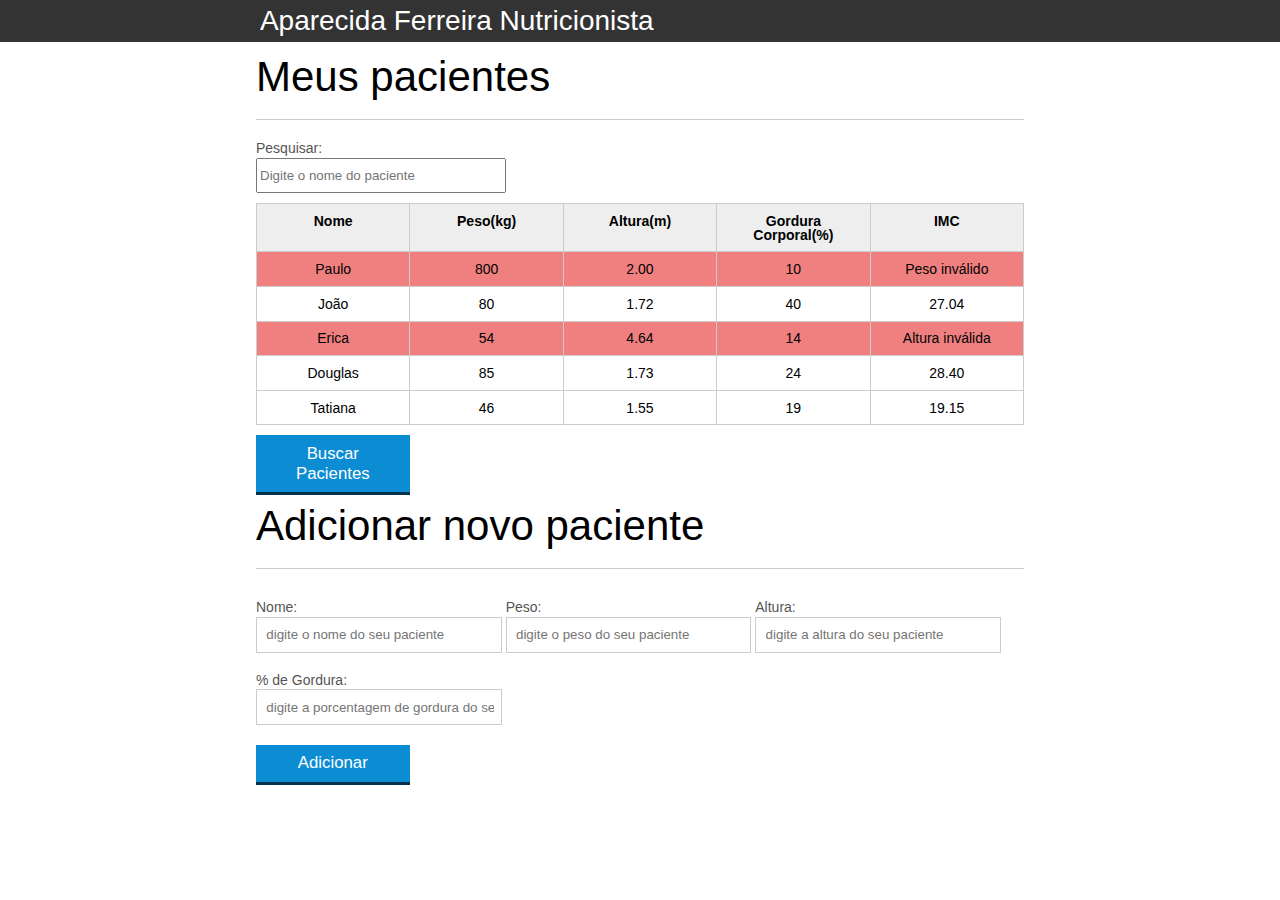
<file: introducao-javascript/index.html>
<!DOCTYPE html>
<html lang="pt-br">
	<head>
		<meta charset="UTF-8">
		<title>Aparecida Nutrição</title>
		<link rel="icon" href="favicon.ico" type="image/x-icon">
		<link rel="stylesheet" type="text/css" href="css/reset.css">
		<link rel="stylesheet" type="text/css" href="css/index.css">
		
	</head>
	<body>

		<header>
			<div class="container">
				<h1 class="titulo">Aparecida Nutrição</h1>
			</div>
		</header>
		<main>
			<section class="container">
				<h2>Meus pacientes</h2>

				<label for="filtrar-tabela">Pesquisar:</label>
				<input type="text" name="filtro" id="filtrar-tabela" placeholder="Digite o nome do paciente">

				<table>
					<thead>
						<tr>
							<th>Nome</th>
							<th>Peso(kg)</th>
							<th>Altura(m)</th>
							<th>Gordura Corporal(%)</th>
							<th>IMC</th>
						</tr>
					</thead>
					<tbody id="tabela-pacientes">
						<tr class="paciente" id="primeiro-paciente">
							<td class="info-nome">Paulo</td>
							<td class="info-peso">800</td>
							<td class="info-altura">2.00</td>
							<td class="info-gordura">10</td>
							<td class="info-imc">0</td>
						</tr>

						<tr class="paciente" >
							<td class="info-nome">João</td>
							<td class="info-peso">80</td>
							<td class="info-altura">1.72</td>
							<td class="info-gordura">40</td>
							<td class="info-imc">0</td>
						</tr>

						<tr class="paciente" >
							<td class="info-nome">Erica</td>
							<td class="info-peso">54</td>
							<td class="info-altura">4.64</td>
							<td class="info-gordura">14</td>
							<td class="info-imc">0</td>
						</tr>

						<tr class="paciente">
							<td class="info-nome">Douglas</td>
							<td class="info-peso">85</td>
							<td class="info-altura">1.73</td>
							<td class="info-gordura">24</td>
							<td class="info-imc">0</td>
						</tr>
						<tr class="paciente" >
							<td class="info-nome">Tatiana</td>
							<td class="info-peso">46</td>
							<td class="info-altura">1.55</td>
							<td class="info-gordura">19</td>
							<td class="info-imc">0</td>
						</tr>
					</tbody>
				</table>

				<span id="erro-ajax" class="invisivel">Erro ao buscar os pacientes</span>
				
				<button id="buscar-pacientes" class="botao bto-principal">Buscar Pacientes</button>


			</section>
		</main>
		<!-- ... -->
		<section class="container">
				<h2 id="titulo-form">Adicionar novo paciente</h2>

				<ul id="mensagens-erro">
					
				</ul>
				
				<form id="form-adiciona">
						<div class="grupo">
								<label for="nome">Nome:</label>
								<input id="nome" name="nome" type="text" placeholder="digite o nome do seu paciente" class="campo">
						</div>
						<div class="grupo">
								<label for="peso">Peso:</label>
								<input id="peso" name="peso" type="text" placeholder="digite o peso do seu paciente" class="campo campo-medio">
						</div>
						<div class="grupo">
								<label for="altura">Altura:</label>
								<input id="altura" name="altura" type="text" placeholder="digite a altura do seu paciente" class="campo campo-medio">
						</div>
						<div class="grupo">
								<label for="gordura">% de Gordura:</label>
								<input id="gordura" type="text" placeholder="digite a porcentagem de gordura do seu paciente" class="campo campo-medio">
						</div>

						<button id="adicionar-paciente" class="botao bto-principal">Adicionar</button>
				</form>
		</section>
	<script src="js/calcula-imc.js"></script>
	<script src="js/form.js"></script>
	<script src="js/remover-paciente.js"></script>
	<script src="js/filtra.js"></script>
	<script src="js/buscar-pacientes.js"></script>
	</body>
</html>
</file>
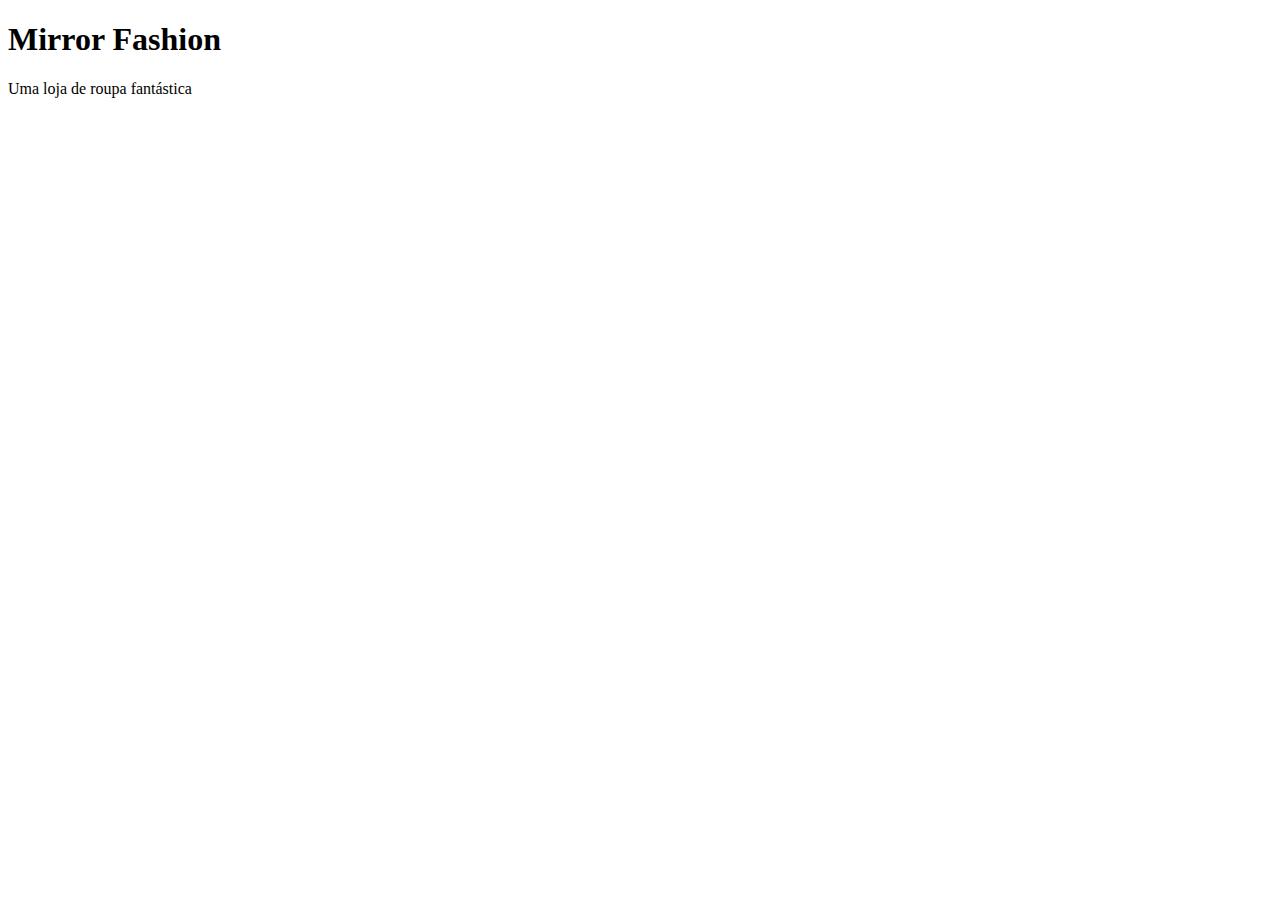
<file: testes/createElement/index.html>
<!DOCTYPE html>
<html lang="en">
<head>
    <meta charset="UTF-8">
    <meta http-equiv="X-UA-Compatible" content="IE=edge">
    <meta name="viewport" content="width=device-width, initial-scale=1.0">
    <title>Document</title>
</head>
<body>
    <div class="teste"></div>

    <script>
        var div = document.createElement("div");
        var h1 = document.createElement("h1");
        h1.classList.add("titulo");
        h1.textContent = "Mirror Fashion";

        var p = document.createElement("p");
        p.textContent = "Uma loja de roupa fantástica";

        div.appendChild(h1);
        div.appendChild(p);

        var teste = document.querySelector(".teste");
        teste.appendChild(div);
        
    </script>
</body>
</html>
</file>
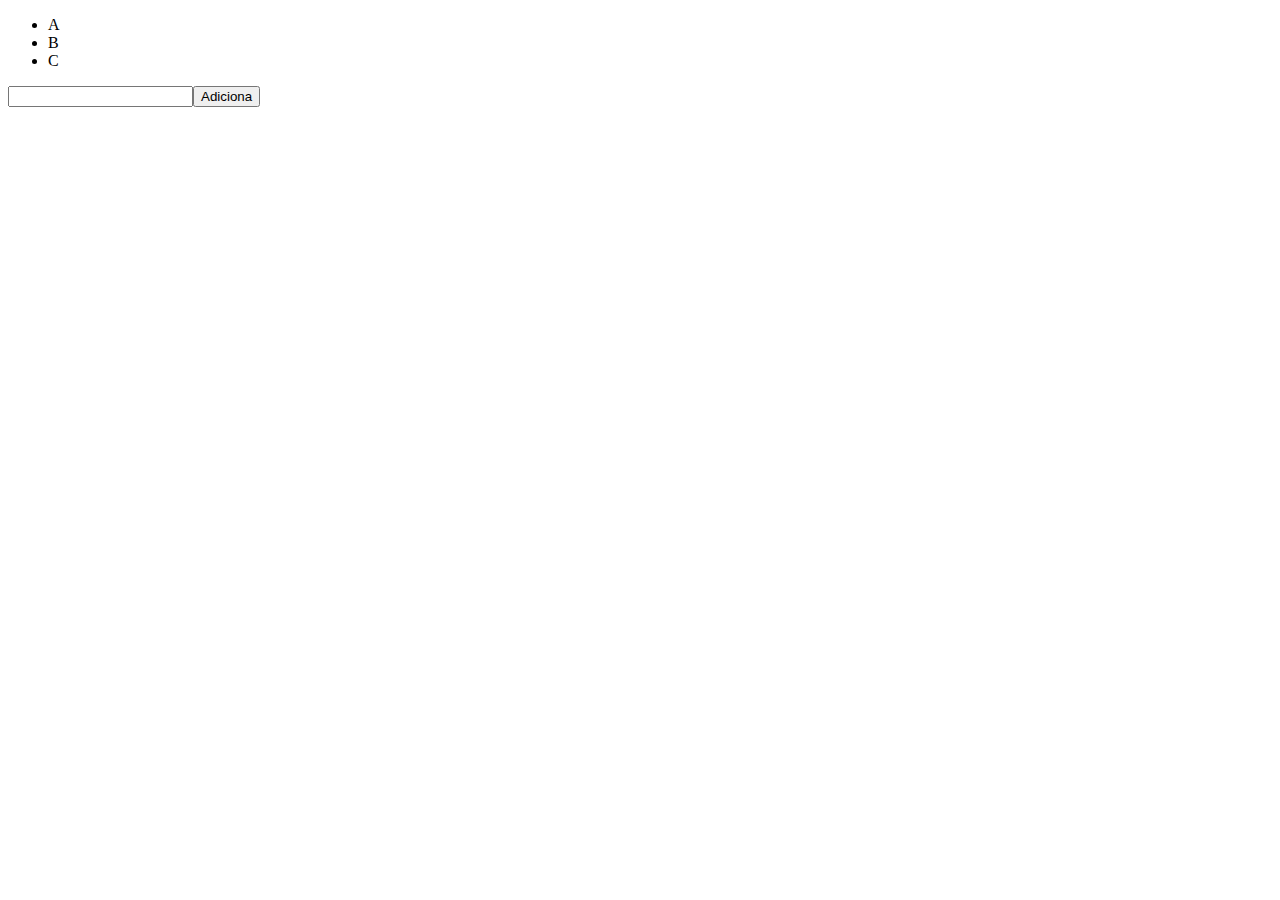
<file: testes/escolhido-adicionar/index.html>
<!DOCTYPE html>
<html lang="en">
<head>
  <meta charset="UTF-8">
  <meta http-equiv="X-UA-Compatible" content="IE=edge">
  <meta name="viewport" content="width=device-width, initial-scale=1.0">
  <title>Document</title>
</head>
<body>
  <!--PRECISA ENTENDER COMO ADCIONAR NOVOS E FUNCIONAR IGUAL-->
  <ul class="lista">
    <li>A</li>
    <li>B</li>
    <li>C</li>
</ul>

<input id="campo"><button id="botao">Adiciona</button>

<script>

    var lis = document.querySelectorAll('li');

    for(var i = 0; i < lis.length; i++) {

        lis[i].addEventListener('click', function() {

            alert(this.textContent);
        });
    }

    var botao = document.querySelector('#botao');
    var input = document.querySelector('#campo');
    var lista = document.querySelector('.lista');

    botao.addEventListener('click',function() {

        var li = document.createElement('li');
        li.textContent = input.value;
        lista.appendChild(li);
    });
</script>
  
</body>
</html>
</file>
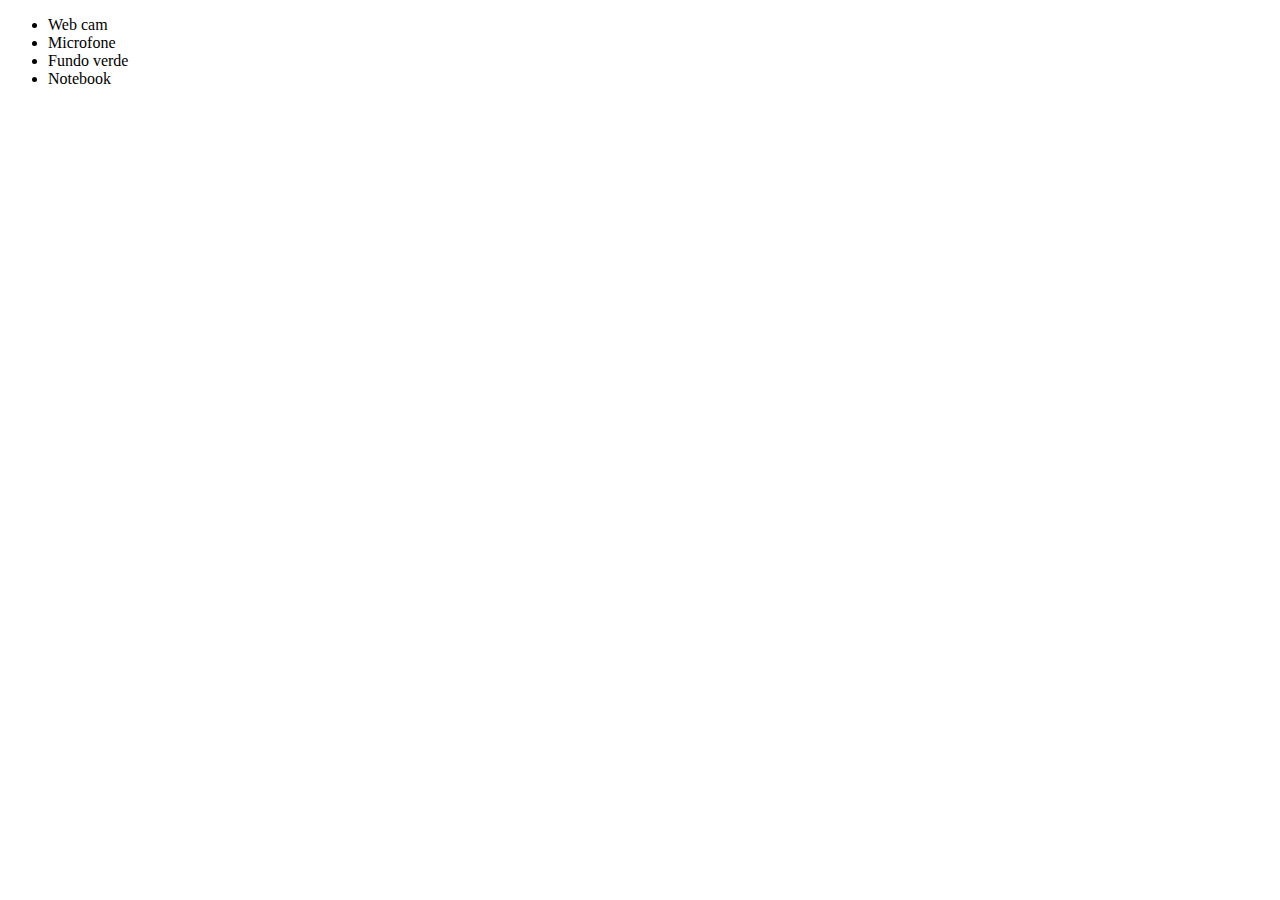
<file: testes/Nova pasta/index.html>
<!DOCTYPE html>
<html lang="en">
<head>
    <meta charset="UTF-8">
    <meta http-equiv="X-UA-Compatible" content="IE=edge">
    <meta name="viewport" content="width=device-width, initial-scale=1.0">
    <title>Document</title>
</head>
<body>
    <ul class="lista-produtos">
        <li class="produto">Web cam</li>
        <li class="produto">Microfone</li>
        <li class="produto">Fundo verde</li>
        <li class="produto">Notebook</li>
    </ul>

    <script>
        var produtos = document.querySelectorAll(".lista-produtos");

        for( var i=0 ; i < produtos.length ; i++){
            var produto  = produtos[i];
            var nomeDoProduto = produto.textContent;
            console.log(nomeDoProduto);
        }
    </script>
</body>
</html>
</file>
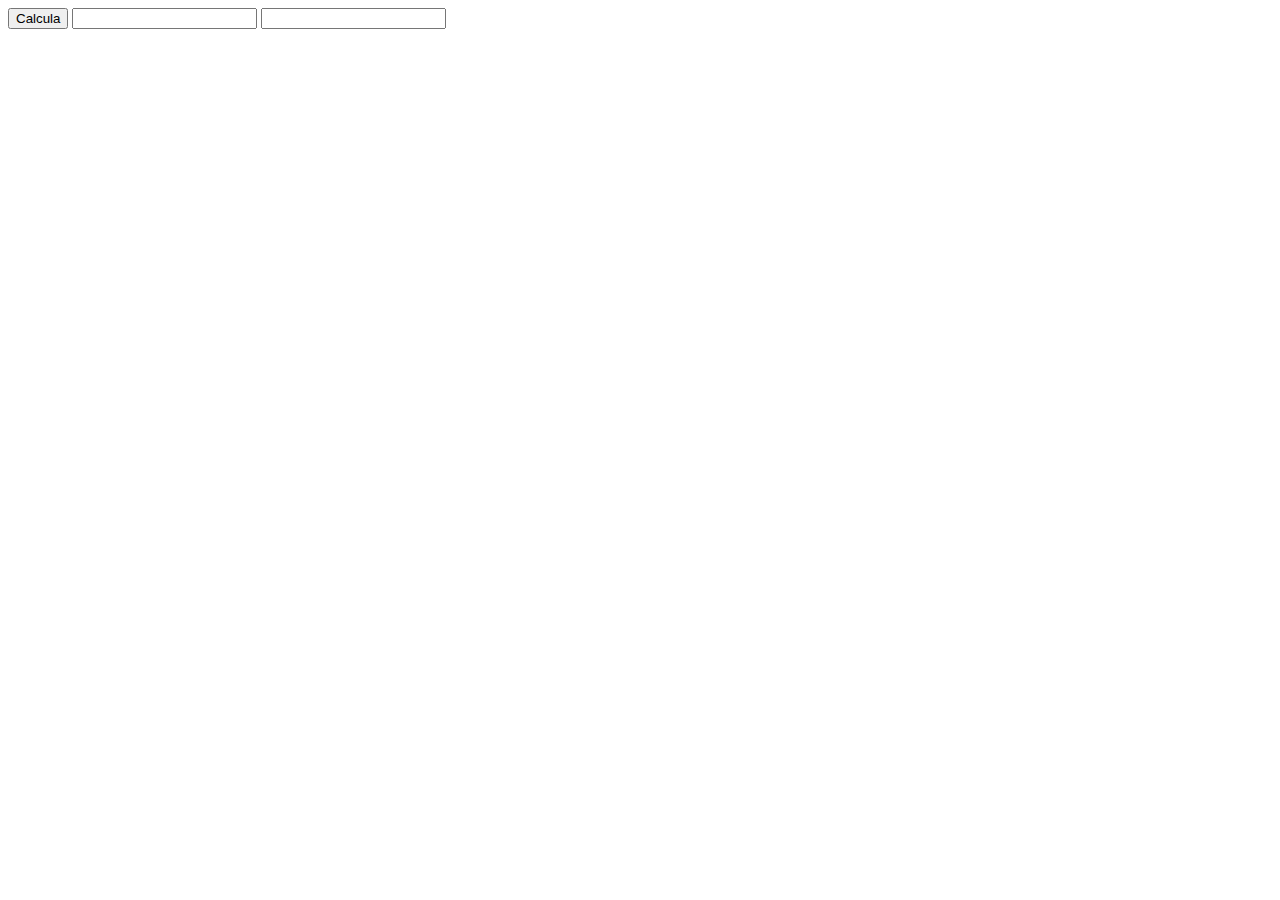
<file: testes/quebrandoCodigo/index.html>
<!DOCTYPE html>
<html lang="en">
<head>
  <meta charset="UTF-8">
  <meta http-equiv="X-UA-Compatible" content="IE=edge">
  <meta name="viewport" content="width=device-width, initial-scale=1.0">
  <title>Document</title>
</head>
<body>
  
<button class="botao">Calcula</button>
<input class="numero">
<input class="tabuada">
<span class="resultado"></span>

<script>
  //Criamos a funçao para buscar os elementos
  function buscaElemento(seletor) {
    return document.querySelector(seletor);
  }

  function aplicaTabuada(numero, tabuada) {
    return numero * tabuada;
  }

  var botao = buscaElemento('.botao');
  var numero = buscaElemento('.numero');
  var tabuada = buscaElemento('.tabuada');
  var resultado = buscaElemento('.resultado');

    /*
    var botao = document.querySelector('.botao');
    var numero = document.querySelector('.numero');
    var tabuada = document.querySelector('.tabuada');
    var resultado = document.querySelector('.resultado');
    */

    botao.addEventListener('click', function() {
      resultado.textContent = aplicaTabuada(numero.value, tabuada.value);
    });


</script>
  
</body>
</html>
</file>
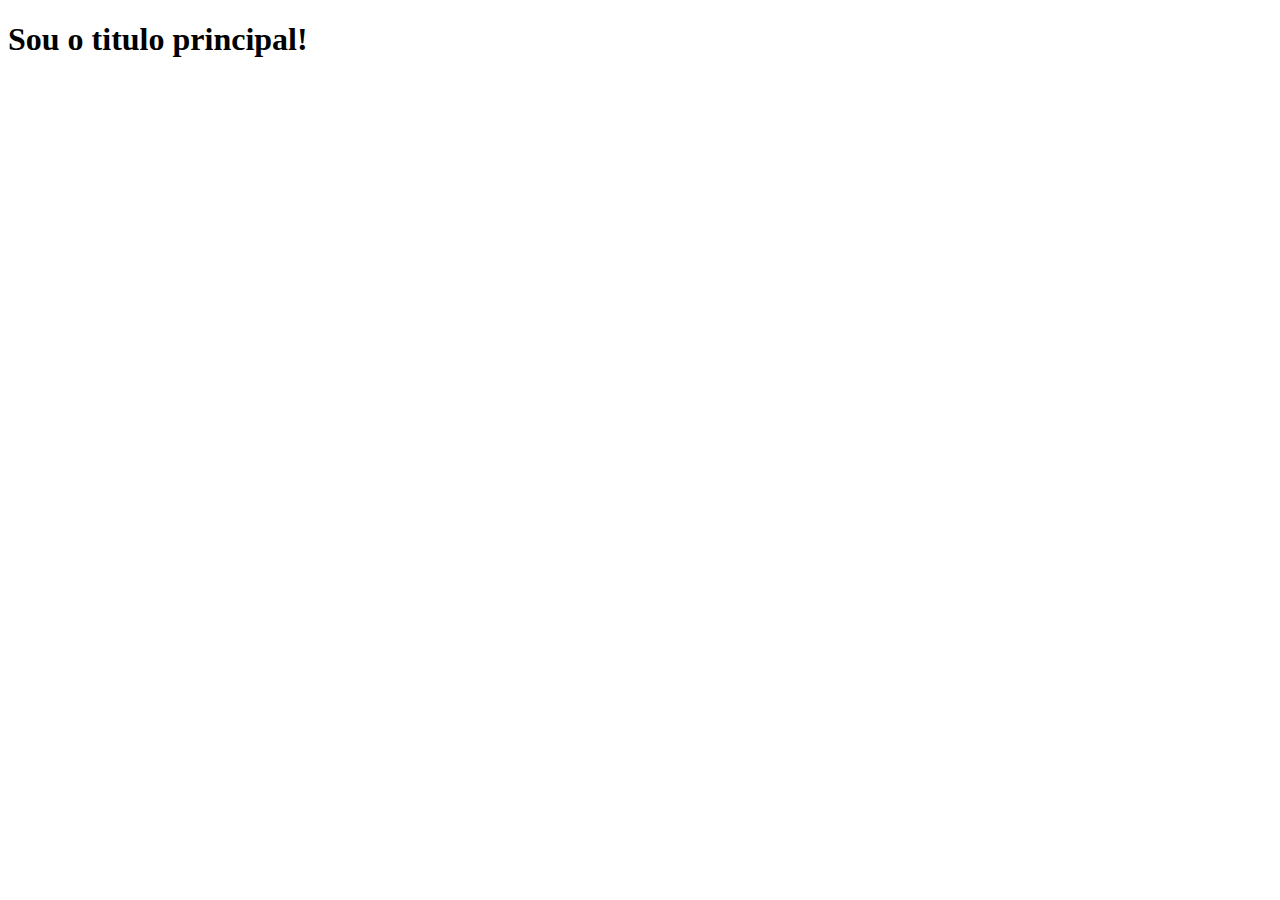
<file: testes/selecionando-classList/index.html>
<!DOCTYPE html>
<html lang="en">
<head>
    <meta charset="UTF-8">
    <meta http-equiv="X-UA-Compatible" content="IE=edge">
    <meta name="viewport" content="width=device-width, initial-scale=1.0">
    <title>Document</title>
</head>
<body>
    <h1 class="titulo principal azul"> Sou o titulo principal! </h1>
    
    <script>
        var titulo = document.querySelector("h1");
        console.log(titulo.classList);
    </script>
</body>
</html>
</file>
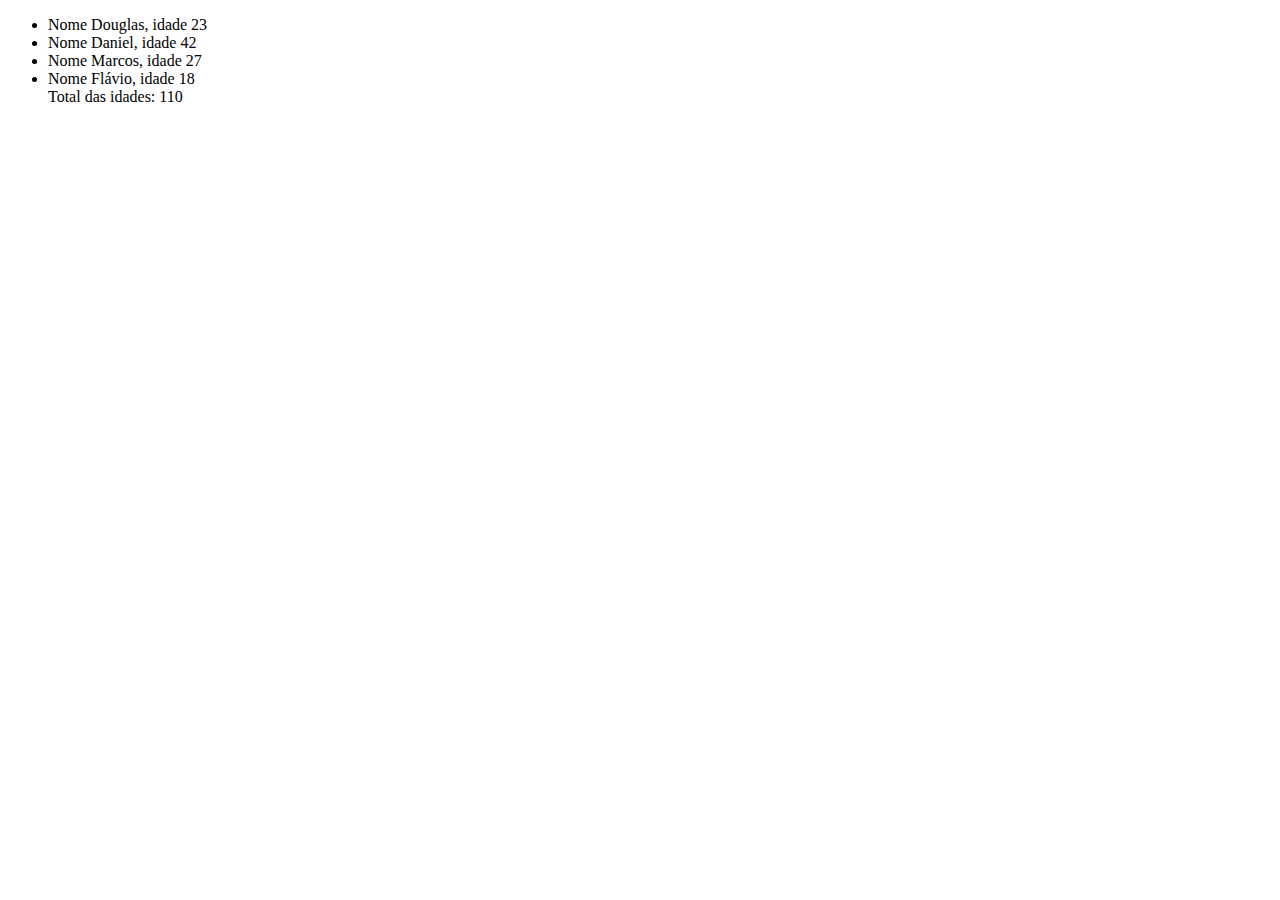
<file: testes/separandoResponsabilidades/index.html>
<!DOCTYPE html>
<html lang="en">
<head>
  <meta charset="UTF-8">
  <meta http-equiv="X-UA-Compatible" content="IE=edge">
  <meta name="viewport" content="width=device-width, initial-scale=1.0">
  <title>Document</title>
</head>
<body>
  <ul>
    <li class="convidado">
        Nome <span class="nome">Douglas</span>,
        idade <span class="idade">23</span>
    </li>
    <li class="convidado">
        Nome <span class="nome">Daniel</span>,
        idade <span class="idade">42</span>
    </li>    
    <li class="convidado">
        Nome <span class="nome">Marcos</span>,
        idade <span class="idade">27</span>
    </li>    
    <li class="convidado">
        Nome <span class="nome">Flávio</span>,
        idade <span class="idade">18</span>
    </li>

    Total das idades: <span class="total"></span>
</ul>

<script>
    /* esta função isola a responsabilidade de converter cada elemento do DOM em um convidado.
Esse convidado é um objeto JavaScript com as propriedade nome e idade. 
Se alguém em nosso código quiser ler facilmente a lista de convidados, basta chamar esse método que retornará uma lista de objetos já mastigada para se trabalhar.
        */
    function criaListaDeConvidados() {

        var itens = document.querySelectorAll('.convidado');

        var convidados = [];

        for(var i = 0; i < itens.length; i++) {

            var convidado = {
                nome:  itens[i].querySelector('.nome').textContent,
                idade: parseInt(itens[i].querySelector('.idade').textContent)
            };

            convidados.push(convidado);
        }

        return convidados;
    }

 /* essa função tem como responsabilidade extrair o total da lista de convidados retornando-o para quem chamá-la. 
Isso é interessante, porque quem receber o resultado pode querer exibir na tela com um `alert`,
`console.log` ou até mesmo atualizando essa informação em algum elemento da página.*/

    function calculaTotalDasIdades(convidados) {

        var total = 0;

        for(var i = 0; i < convidados.length; i++) {

            total+=convidados[i].idade;
        }

        return total;

    }

       /* essa função tem como responsabilidade receber um total qualquer e exibí-lo no HTML */
    function exibeTotalDasIdades(total) {
        document.querySelector('.total').textContent = total;    
    }

/* usando nossas funções. Veja que uma pessoa fora do universo da programação 
está mais inclinada a entender o que essas instruções fazem devido aos nomes autoexplicativos. */

    var convidados = criaListaDeConvidados();
    var totalDasIdades = calculaTotalDasIdades(convidados);
    exibeTotalDasIdades(totalDasIdades);

</script>
</body>
</html>
</file>
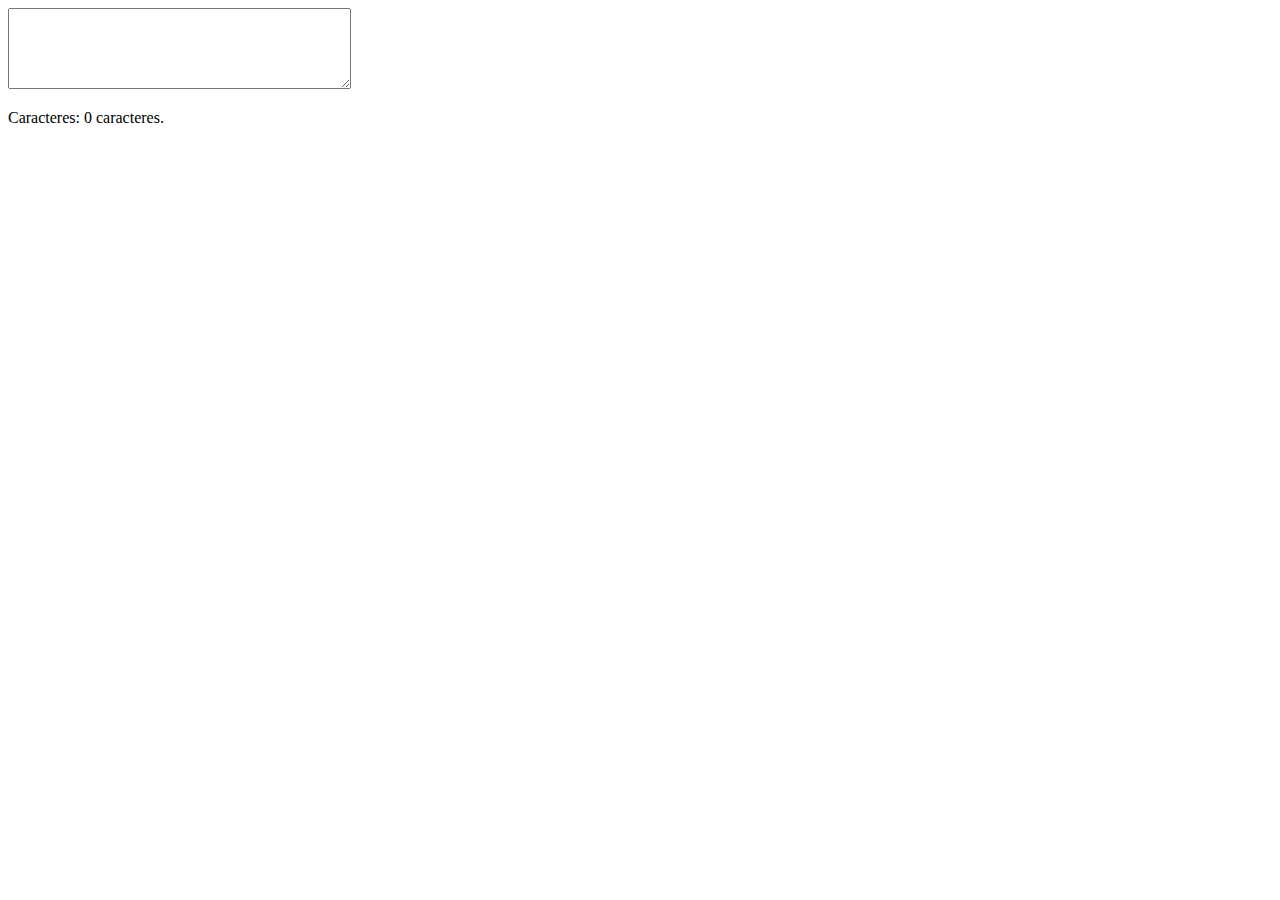
<file: testes/verificandoTamanhoCaracteres/index.html>
<!DOCTYPE html>
<html lang="en">
<head>
  <meta charset="UTF-8">
  <meta http-equiv="X-UA-Compatible" content="IE=edge">
  <meta name="viewport" content="width=device-width, initial-scale=1.0">
  <title>Document</title>
</head>
<body>

  <textarea id="corpo-postagem" cols="40" rows="5"></textarea>
  
  <p>Caracteres: <span id="numero-caracteres">0</span> caracteres.</p>

  <script src="contador.js"></script>
</body>
</html>
</file>
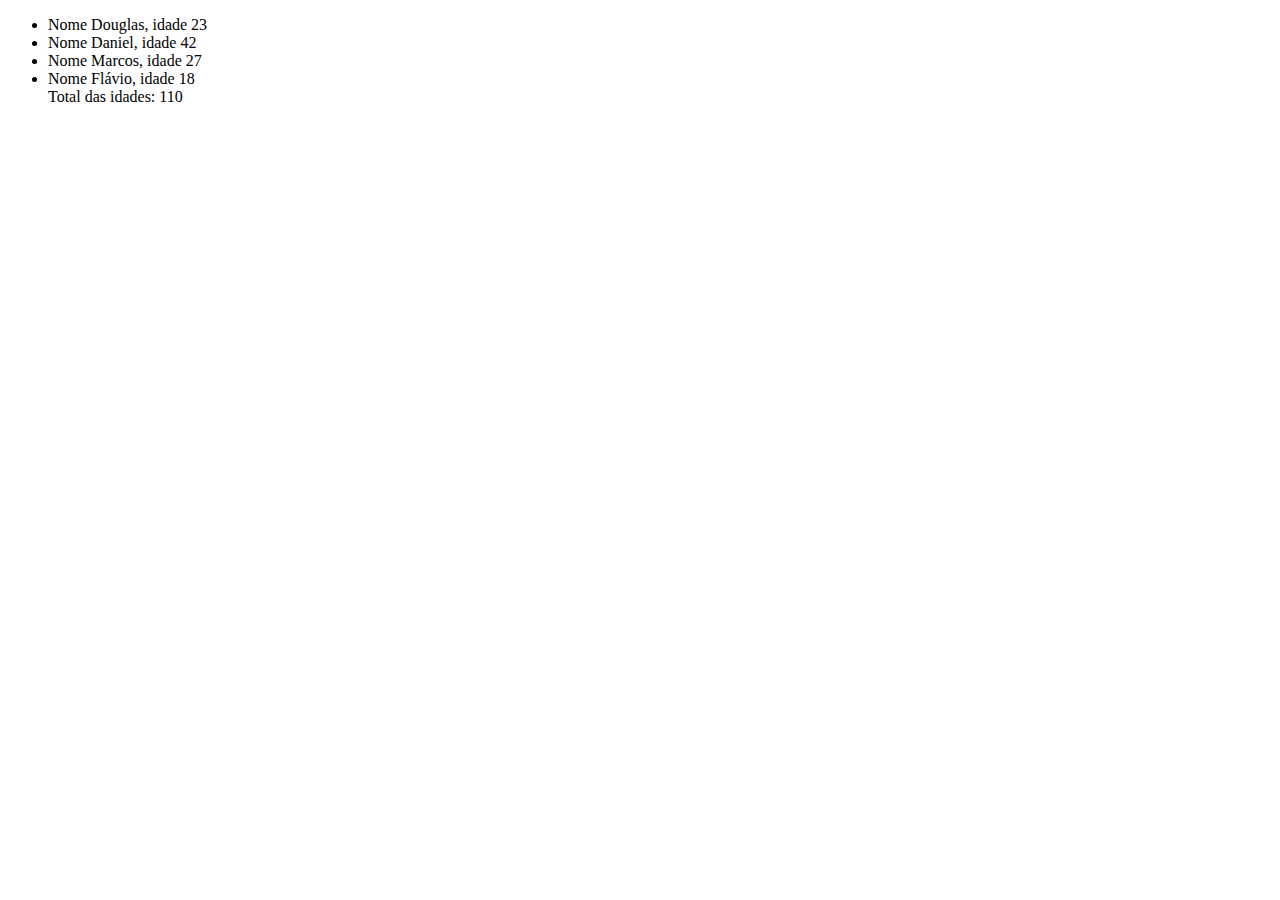
<file: testes/separandoResponsabilidades/teste.html>
<!DOCTYPE html>
<html lang="pt-br">
<head>
  <meta charset="UTF-8">
  <meta http-equiv="X-UA-Compatible" content="IE=edge">
  <meta name="viewport" content="width=device-width, initial-scale=1.0">
  <title>Document</title>
</head>
<body>
  <ul>
    <li class="convidado">
        Nome <span class="nome">Douglas</span>,
        idade <span class="idade">23</span>
    </li>
    <li class="convidado">
        Nome <span class="nome">Daniel</span>,
        idade <span class="idade">42</span>
    </li>    
    <li class="convidado">
        Nome <span class="nome">Marcos</span>,
        idade <span class="idade">27</span>
    </li>    
    <li class="convidado">
        Nome <span class="nome">Flávio</span>,
        idade <span class="idade">18</span>
    </li>

    Total das idades: <span class="total"></span>
  </ul>
  <script>
   function criaListaDeConvidados() {
    var itens = document.querySelectorAll('.convidado');

    var convidados = [];

    for(var i = 0; i < itens.length; i++){
      var convidado = {
        nome: itens[i].querySelector('.nome').textContent,
        idade: parseInt(itens[i].querySelector('.idade').textContent)
      }
      convidados.push(convidado);
    }
    return convidados;
   }

   function calculaTotalDasIdades(convidados){
    var total = 0;

    for(var i = 0; i < convidados.length; i++){
      total+= convidados[i].idade;
    }

    return total;

   }

   function exibeTotalDasIdades(total) {
    document.querySelector('.total').textContent = total;
   }

   var convidados = criaListaDeConvidados();
   var totalDasIdades = calculaTotalDasIdades(convidados);
   exibeTotalDasIdades(totalDasIdades);

  </script>  
</body>
</html>
</file>
<file: introducao-javascript/css/index.css>
*{
	box-sizing: border-box;
 }

body{
	font-family: "Helvetica Neue", "Helvetica", Helvetica, Arial, sans-serif;
	font-size: 14px;
}

header{
	background-color: #333;
	height: 3em;
	color: #FFF;
	margin-bottom: 1em;
}

header h1{
	font-size: 2em;
	display:inline-block;
	vertical-align:	middle;
}
header h2{
	font-size: 2em;
	display:inline-block;
	vertical-align:	middle;
}

header .container:before{
	content: '';
	display:inline-block;
	height: 100%;
	vertical-align:	middle;
}

.container{
	width: 60%;
	height: 100%;
	margin: 0 auto;
}

section{
	margin: 2em 0;
	overflow: hidden;
}

section h2{
	font-size: 3em;
	display: block;
	padding-bottom: .5em;
	border-bottom: 1px solid #ccc;
	margin-bottom: .5em;
}

table{
	width: 100%;
	margin-bottom : .5em;
    table-layout: fixed;

}

td, th {
	padding: .7em;
	margin: 0;
	border: 1px solid #ccc;
	text-align: center;
}

th{
	font-weight: bold;
	background-color: #EEE;
}

label{
	color: #555;
	display: block;
	margin-bottom: .2em;
}

.campo{
	margin: 0;
	padding-bottom: 1em;
	width: 100%;
	border: 1px solid #ccc;
	padding: .7em;
	width: 100%;
}

.campo-medio{
	display: inline-block;
	padding-right: .5em;
}

.grupo{
	width: 32%;
	display: inline-block;
	padding: 10px 0px;
}

button{
	padding: .5em 2em;
	border: 0;
	border-bottom: 3px solid;
	font-size: 1.2em;
	cursor: pointer;
	margin: 0;
	margin-top: -3px;
	color: #fff;
	background-color:#0c8cd3;
	border-color: #04324c;
	width: 20%;
    display: block;
    clear: both;
    margin: 10px 0px;

}

button:active{
	margin-top:0px;
	border: 0;
}

button[disabled=disabled], button:disabled {
    background-color: gray;
	border-color: darkgray;

}

.adicionar-paciente{
    margin-top: 30px;
}

.campo-invalido{
	border: 1px solid red;
}

.paciente-invalido {
	background-color: lightcoral;
}

#mensagens-erro {
	color: red;
}

.fadeOut {
	opacity: 0;
	transition: 0.5s;
}

#filtrar-tabela {
	width: 250px;
	height: 35px;
	margin-bottom: 10px;
	
}

.invisivel {
	display: none;
}
/*Coloquei*/
#erro-ajax {
	color: red;
}
</file>
